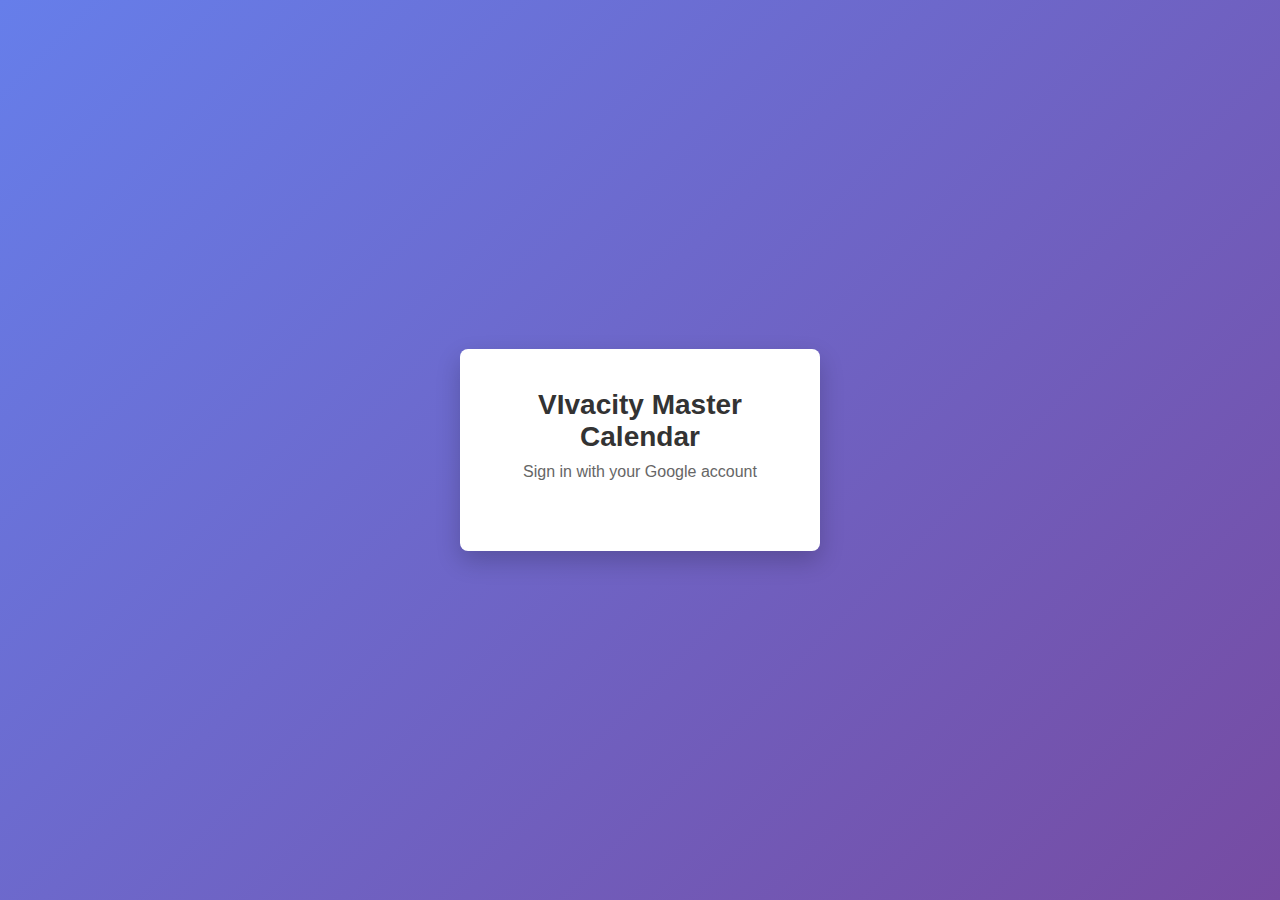
<file: index.html>
<!DOCTYPE html>
<html lang="en">
<head>
    <meta charset="UTF-8">
    <meta name="viewport" content="width=device-width, initial-scale=1.0">
    <title>VIvacity Master Calendar - Login</title>
    <link rel="stylesheet" href="css/style.css">
    <script src="https://accounts.google.com/gsi/client" async defer></script>
</head>
<body>
    <div class="login-container">
        <div class="login-box">
            <h1>VIvacity Master Calendar</h1>
            <p>Sign in with your Google account</p>
            <div id="google-signin-button"></div>
        </div>
    </div>

    <script src="js/auth.js"></script>
    <script>
        document.addEventListener('DOMContentLoaded', () => {
            Auth.initializeAuth();
        });
    </script>
</body>
</html>
</file>
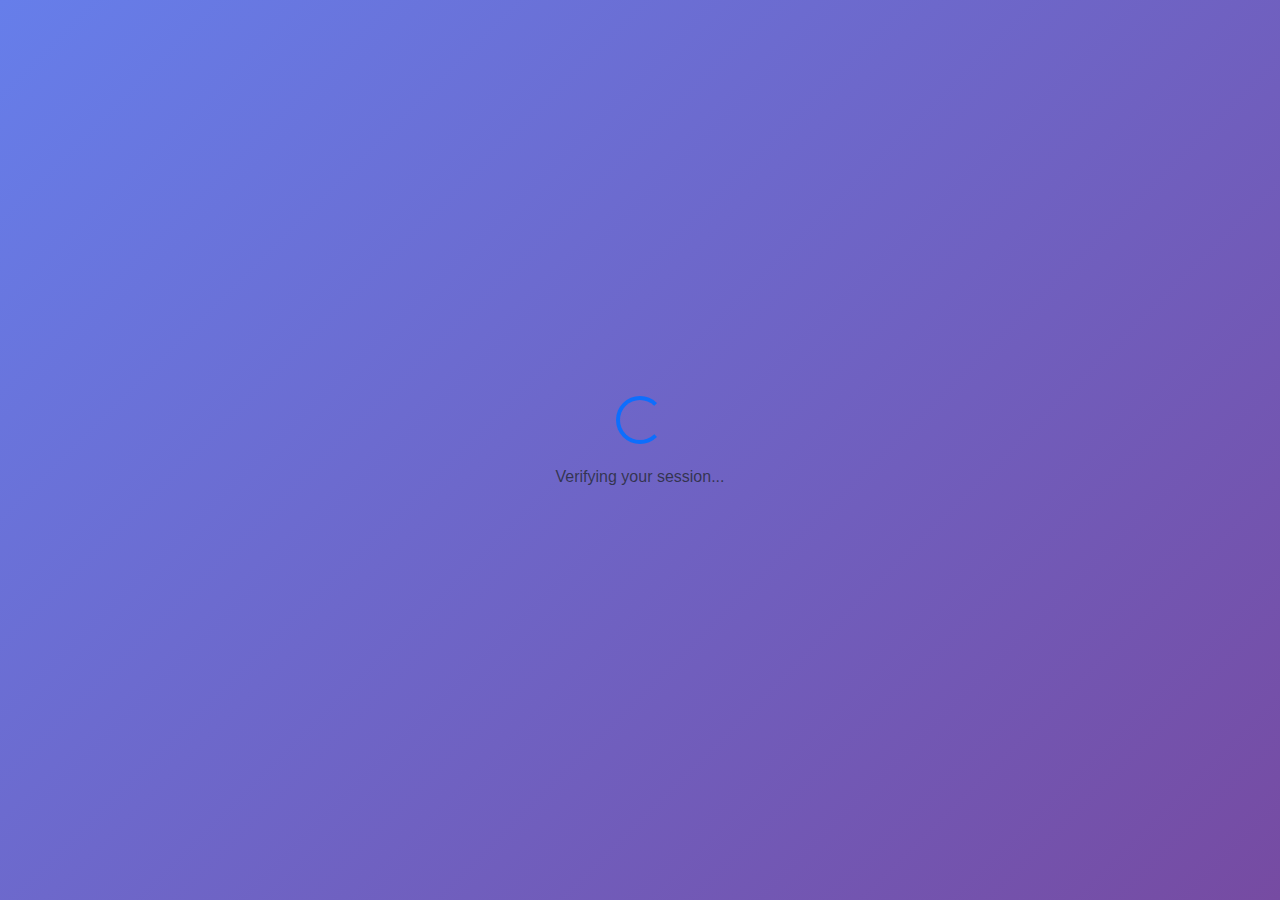
<file: dashboard.html>
<!DOCTYPE html>
<html lang="en">
<head>
    <meta charset="UTF-8">
    <meta name="viewport" content="width=device-width, initial-scale=1.0">
    <meta name="description" content="VIvacity Master Calendar - Dashboard">
    <title>Dashboard - VIvacity Master Calendar</title>
    
    <!-- Bootstrap 5 CSS -->
    <link href="https://cdn.jsdelivr.net/npm/bootstrap@5.3.2/dist/css/bootstrap.min.css" rel="stylesheet">
    
    <!-- Bootstrap Icons -->
    <link href="https://cdn.jsdelivr.net/npm/bootstrap-icons@1.11.1/font/bootstrap-icons.css" rel="stylesheet">
    
    <!-- Google Fonts -->
    <link href="https://fonts.googleapis.com/css2?family=Inter:wght@300;400;500;600;700&display=swap" rel="stylesheet">
    
    <!-- Custom Styles -->
    <link rel="stylesheet" href="/css/style.css">
</head>
<body>
    <!-- Loading State -->
    <div id="loading-spinner" class="spinner-container">
        <div class="text-center">
            <div class="spinner-border text-primary" role="status" style="width: 3rem; height: 3rem;">
                <span class="visually-hidden">Loading...</span>
            </div>
            <p class="mt-3 text-muted">Verifying your session...</p>
        </div>
    </div>

    <!-- Dashboard Content (hidden until authenticated) -->
    <div id="dashboard-content" style="display: none;">
        <!-- Navbar -->
        <nav class="navbar navbar-expand-lg dashboard-navbar">
            <div class="container-fluid">
                <!-- Brand -->
                <a class="navbar-brand" href="/dashboard.html">
                    <span>📅</span>
                    <span>VIvacity</span>
                </a>

                <!-- User Profile Area -->
                <div class="user-profile-area">
                    <div class="user-profile-toggle" onclick="Auth.toggleUserDropdown()">
                        <img 
                            id="user-picture" 
                            class="user-profile-picture" 
                            src="data:image/svg+xml,%3Csvg xmlns='http://www.w3.org/2000/svg' viewBox='0 0 24 24' fill='%236c757d'%3E%3Cpath d='M12 12c2.21 0 4-1.79 4-4s-1.79-4-4-4-4 1.79-4 4 1.79 4 4 4zm0 2c-2.67 0-8 1.34-8 4v2h16v-2c0-2.66-5.33-4-8-4z'/%3E%3C/svg%3E"
                            alt="Profile"
                        >
                        <span id="user-name" class="user-name">Loading...</span>
                        <i class="bi bi-chevron-down"></i>
                    </div>

                    <!-- User Dropdown Menu -->
                    <div id="user-dropdown" class="user-dropdown">
                        <div class="user-dropdown-info">
                            <strong id="dropdown-name">User Name</strong>
                            <p id="dropdown-email" class="user-dropdown-email mb-0">user@example.com</p>
                        </div>
                        <button class="btn-logout" onclick="Auth.logout()">
                            <i class="bi bi-box-arrow-right"></i> Sign Out
                        </button>
                    </div>
                </div>
            </div>
        </nav>

        <!-- Main Content -->
        <main class="dashboard-main p-0">
            <div class="calendar-container">
                <!-- Calendar Controls -->
                <div class="calendar-controls px-4 pt-4">
                    <div class="d-flex align-items-center gap-3">
                        <button id="todayBtn" class="btn btn-outline-primary">Today</button>
                        <div class="btn-group">
                            <button id="prevMonth" class="btn btn-outline-secondary">
                                <i class="bi bi-chevron-left"></i>
                            </button>
                            <button id="nextMonth" class="btn btn-outline-secondary">
                                <i class="bi bi-chevron-right"></i>
                            </button>
                        </div>
                    </div>
                    <div id="currentMonthYear" class="month-year">Month Year</div>
                    <div class="d-flex align-items-center gap-2">
                        <div class="btn-group">
                            <button class="btn btn-primary active">Month</button>
                            <button class="btn btn-outline-secondary" disabled>Week</button>
                            <button class="btn btn-outline-secondary" disabled>Day</button>
                        </div>
                    </div>
                </div>

                <!-- Calendar Grid -->
                <div class="p-4">
                    <div id="calendarGrid" class="calendar-grid">
                        <!-- Calendar days will be injected here -->
                    </div>
                </div>
            </div>
        </main>
    </div>

    <!-- Day Detail Modal -->
    <div class="modal fade" id="dayModal" tabindex="-1" aria-labelledby="dayModalTitle" aria-hidden="true">
        <div class="modal-dialog modal-dialog-centered modal-lg">
            <div class="modal-content">
                <div class="modal-header">
                    <h5 class="modal-title" id="dayModalTitle">Day, Month DD, YYYY</h5>
                    <button type="button" class="btn-close" data-bs-dismiss="modal" aria-label="Close"></button>
                </div>
                <div class="modal-body" id="dayModalContent">
                    <!-- Day content will be injected here -->
                </div>
                <div class="modal-footer">
                    <button type="button" id="addTaskBtn" class="btn btn-outline-success">
                        <i class="bi bi-plus-circle"></i> Task
                    </button>
                    <button type="button" id="addEventBtn" class="btn btn-outline-primary">
                        <i class="bi bi-plus-circle"></i> Event
                    </button>
                    <button type="button" id="addFocusBtn" class="btn btn-outline-warning">
                        <i class="bi bi-plus-circle"></i> Focus
                    </button>
                    <button type="button" class="btn btn-secondary" data-bs-dismiss="modal">Close</button>
                </div>
            </div>
        </div>
    </div>

    <!-- Task Modal (Placeholder) -->
    <div class="modal fade" id="taskModal" tabindex="-1" aria-hidden="true">
        <div class="modal-dialog">
            <div class="modal-content">
                <div class="modal-header">
                    <h5 class="modal-title">New Task</h5>
                    <button type="button" class="btn-close" data-bs-dismiss="modal" aria-label="Close"></button>
                </div>
                <div class="modal-body">
                    <form id="taskForm">
                        <div class="mb-3">
                            <label class="form-label">Title</label>
                            <input type="text" class="form-control" name="title" required>
                        </div>
                        <p class="text-muted small">More fields will be available in Task 6.</p>
                    </form>
                </div>
                <div class="modal-footer">
                    <button type="button" class="btn btn-secondary" data-bs-dismiss="modal">Cancel</button>
                    <button type="button" class="btn btn-primary">Save Task</button>
                </div>
            </div>
        </div>
    </div>

    <!-- Event Modal (Placeholder) -->
    <div class="modal fade" id="eventModal" tabindex="-1" aria-hidden="true">
        <div class="modal-dialog">
            <div class="modal-content">
                <div class="modal-header">
                    <h5 class="modal-title">New Event</h5>
                    <button type="button" class="btn-close" data-bs-dismiss="modal" aria-label="Close"></button>
                </div>
                <div class="modal-body">
                    <form id="eventForm">
                        <div class="mb-3">
                            <label class="form-label">Title</label>
                            <input type="text" class="form-control" name="title" required>
                        </div>
                        <p class="text-muted small">More fields will be available in Task 8.</p>
                    </form>
                </div>
                <div class="modal-footer">
                    <button type="button" class="btn btn-secondary" data-bs-dismiss="modal">Cancel</button>
                    <button type="button" class="btn btn-primary">Save Event</button>
                </div>
            </div>
        </div>
    </div>

    <!-- TimeBlock Modal (Placeholder) -->
    <div class="modal fade" id="timeBlockModal" tabindex="-1" aria-hidden="true">
        <div class="modal-dialog">
            <div class="modal-content">
                <div class="modal-header">
                    <h5 class="modal-title">New Focus Time</h5>
                    <button type="button" class="btn-close" data-bs-dismiss="modal" aria-label="Close"></button>
                </div>
                <div class="modal-body">
                    <form id="timeBlockForm">
                        <div class="mb-3">
                            <label class="form-label">Title</label>
                            <input type="text" class="form-control" name="title" required>
                        </div>
                        <p class="text-muted small">More fields will be available in Task 10.</p>
                    </form>
                </div>
                <div class="modal-footer">
                    <button type="button" class="btn btn-secondary" data-bs-dismiss="modal">Cancel</button>
                    <button type="button" class="btn btn-primary">Save Focus Time</button>
                </div>
            </div>
        </div>
    </div>

    <!-- Bootstrap JS Bundle -->
    <script src="https://cdn.jsdelivr.net/npm/bootstrap@5.3.2/dist/js/bootstrap.bundle.min.js"></script>
    
    <!-- Auth Module -->
    <script src="/js/auth.js"></script>
    
    <!-- Calendar Module -->
    <script src="/js/calendar.js"></script>
    
    <!-- Dashboard Script -->
    <script>
        // Use the updateUserInterface function from before, but it's now simplified
        document.addEventListener('DOMContentLoaded', async () => {
            try {
                const user = await Auth.checkSession();
                if (user) {
                    updateUserInterface(user);
                    document.getElementById('loading-spinner').style.display = 'none';
                    document.getElementById('dashboard-content').style.display = 'block';
                }
            } catch (error) {
                console.error('Error updating UI:', error);
            }
        });

        function updateUserInterface(user) {
            const userPicture = document.getElementById('user-picture');
            if (user.profile_picture) {
                userPicture.src = user.profile_picture;
            }
            document.getElementById('user-name').textContent = user.name || 'User';
            document.getElementById('dropdown-name').textContent = user.name || 'User';
            document.getElementById('dropdown-email').textContent = user.email || '';
        }
    </script>
</body>
</html>
</file>
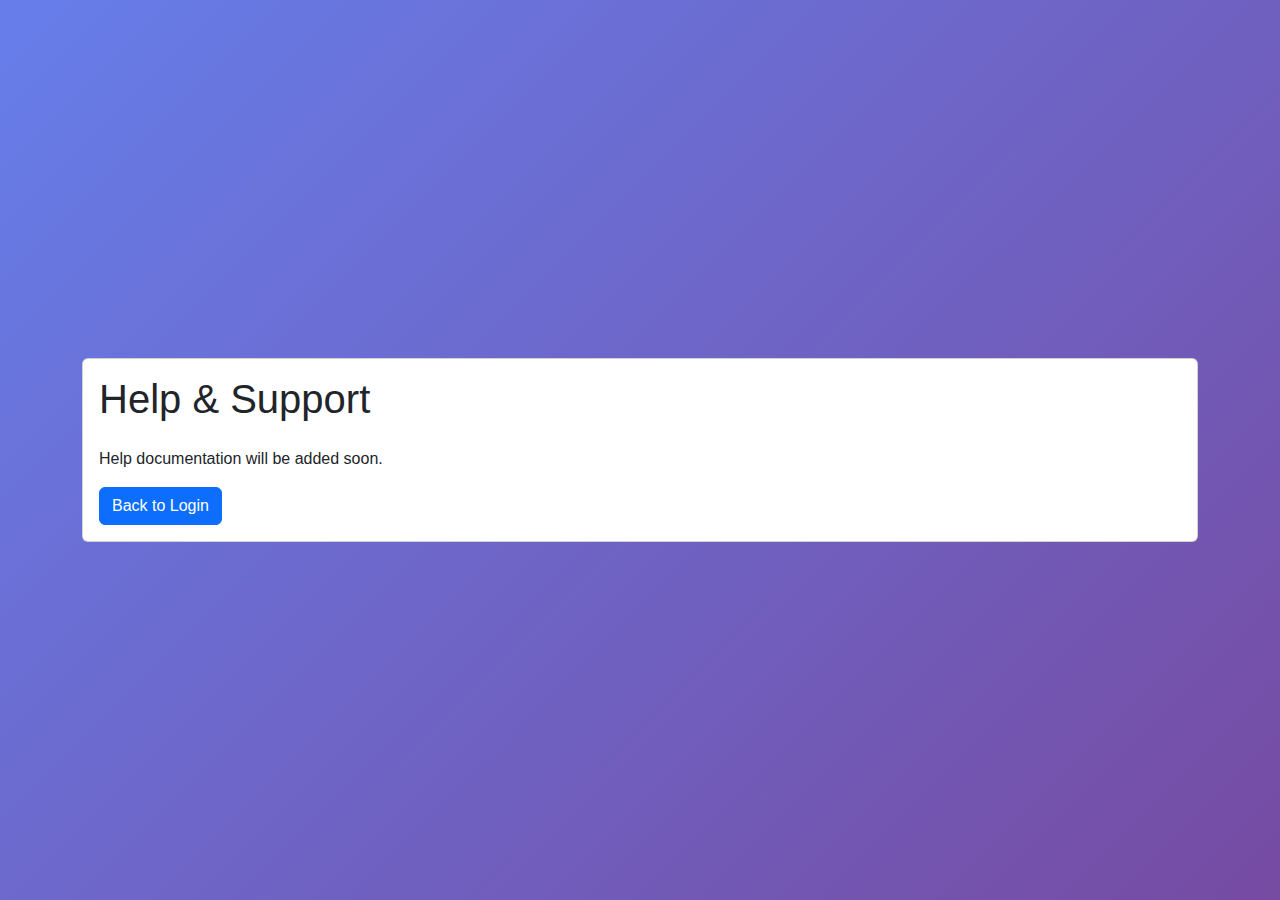
<file: help.html>
<!DOCTYPE html>
<html lang="en">
<head>
    <meta charset="UTF-8">
    <meta name="viewport" content="width=device-width, initial-scale=1.0">
    <title>Help - VIvacity Master Calendar</title>
    <link href="https://cdn.jsdelivr.net/npm/bootstrap@5.3.2/dist/css/bootstrap.min.css" rel="stylesheet">
    <link rel="stylesheet" href="css/style.css">
</head>
<body>
    <div class="container mt-5 mb-5">
        <div class="card">
            <div class="card-body">
                <h1 class="card-title mb-4">Help & Support</h1>
                <p>Help documentation will be added soon.</p>
                <a href="index.html" class="btn btn-primary">Back to Login</a>
            </div>
        </div>
    </div>
</body>
</html>
</file>
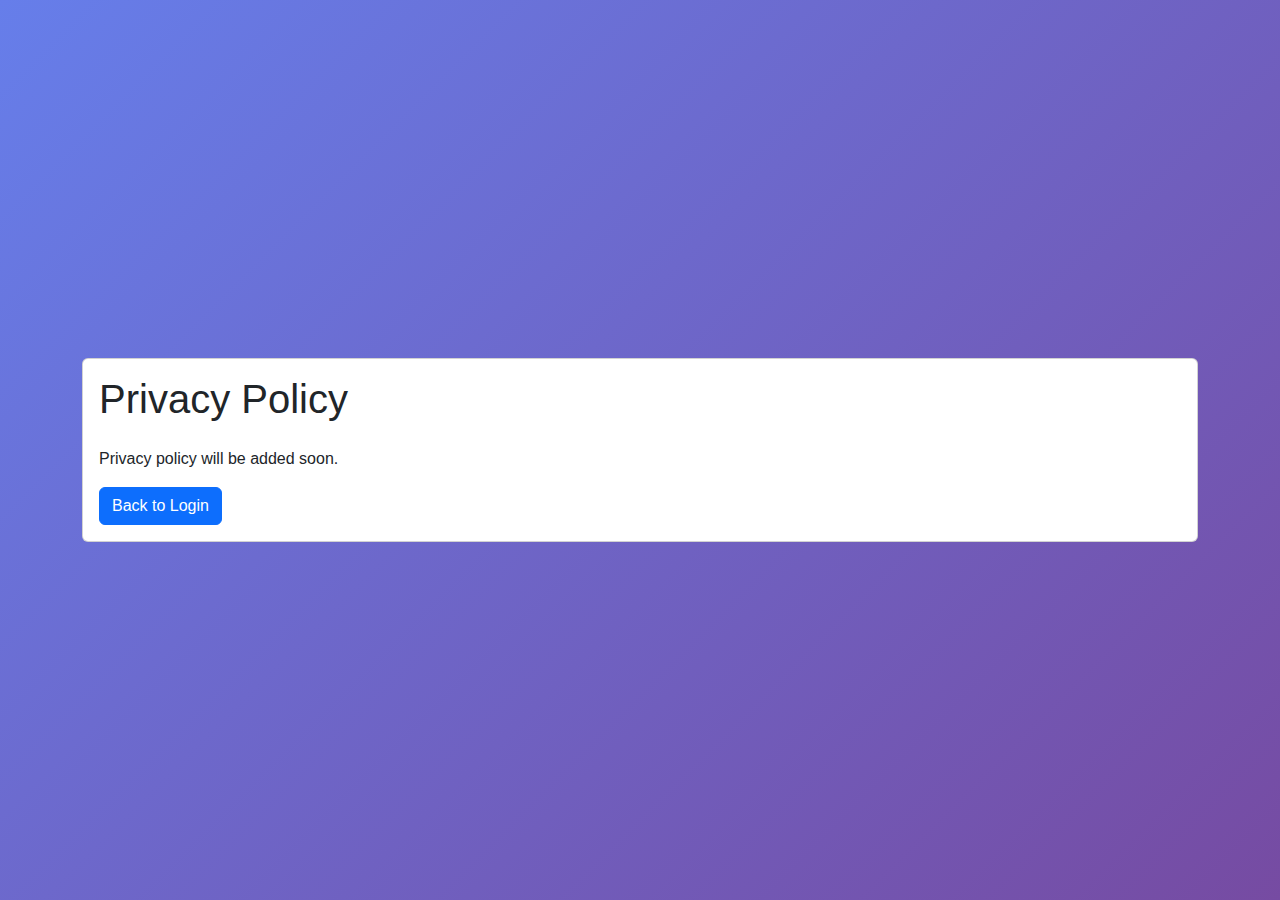
<file: privacy.html>
<!DOCTYPE html>
<html lang="en">
<head>
    <meta charset="UTF-8">
    <meta name="viewport" content="width=device-width, initial-scale=1.0">
    <title>Privacy Policy - VIvacity Master Calendar</title>
    <link href="https://cdn.jsdelivr.net/npm/bootstrap@5.3.2/dist/css/bootstrap.min.css" rel="stylesheet">
    <link rel="stylesheet" href="/css/style.css">
</head>
<body>
    <div class="container mt-5 mb-5">
        <div class="card">
            <div class="card-body">
                <h1 class="card-title mb-4">Privacy Policy</h1>
                <p>Privacy policy will be added soon.</p>
                <a href="/index.html" class="btn btn-primary">Back to Login</a>
            </div>
        </div>
    </div>
</body>
</html>
</file>
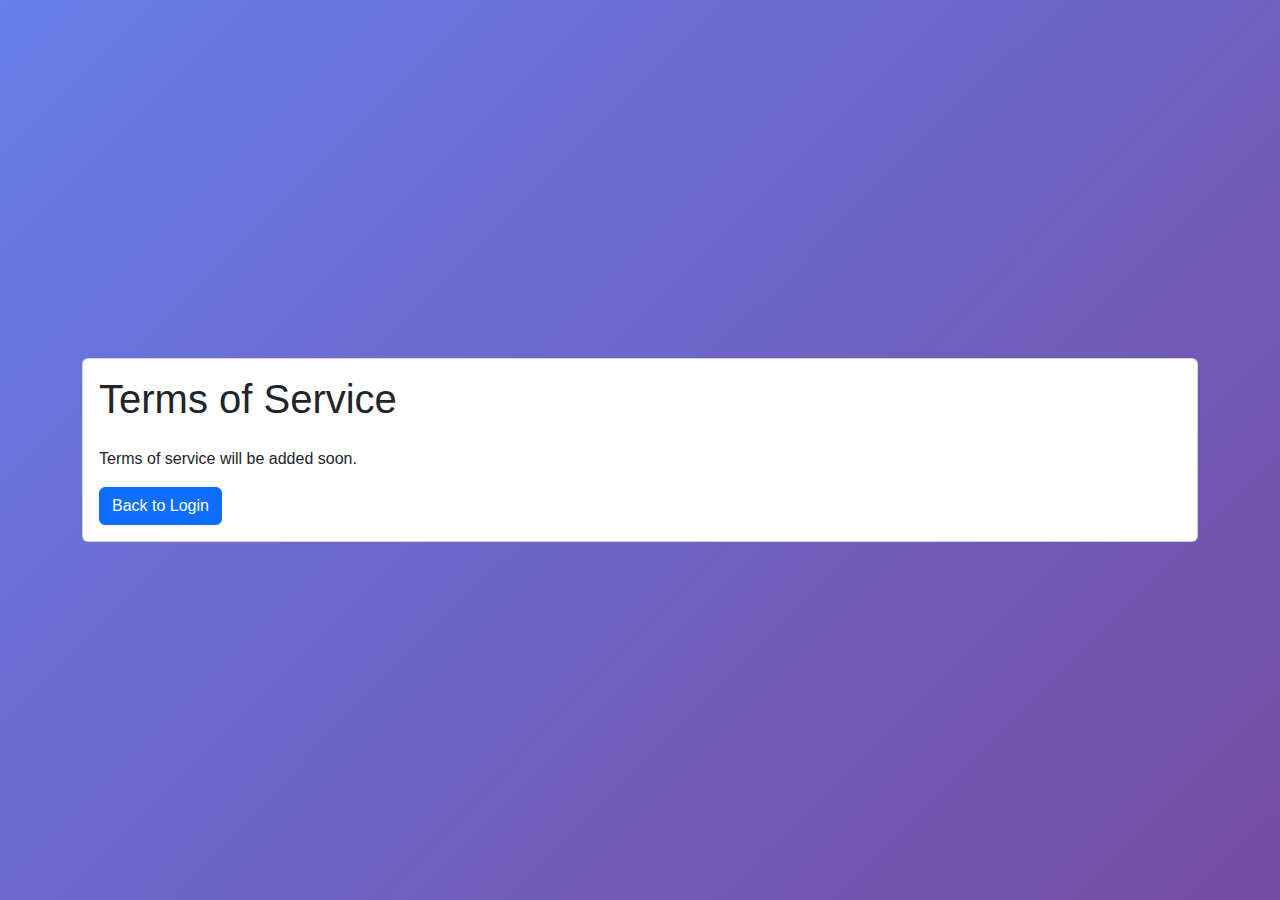
<file: terms.html>
<!DOCTYPE html>
<html lang="en">
<head>
    <meta charset="UTF-8">
    <meta name="viewport" content="width=device-width, initial-scale=1.0">
    <title>Terms of Service - VIvacity Master Calendar</title>
    <link href="https://cdn.jsdelivr.net/npm/bootstrap@5.3.2/dist/css/bootstrap.min.css" rel="stylesheet">
    <link rel="stylesheet" href="css/style.css">
</head>
<body>
    <div class="container mt-5 mb-5">
        <div class="card">
            <div class="card-body">
                <h1 class="card-title mb-4">Terms of Service</h1>
                <p>Terms of service will be added soon.</p>
                <a href="index.html" class="btn btn-primary">Back to Login</a>
            </div>
        </div>
    </div>
</body>
</html>
</file>
<file: css/style.css>
* {
    margin: 0;
    padding: 0;
    box-sizing: border-box;
}

body {
    font-family: -apple-system, BlinkMacSystemFont, 'Segoe UI', Roboto, Oxygen, Ubuntu, Cantarell, sans-serif;
    background: linear-gradient(135deg, #667eea 0%, #764ba2 100%);
    min-height: 100vh;
    display: flex;
    align-items: center;
    justify-content: center;
}

.login-container {
    width: 100%;
    max-width: 400px;
    padding: 20px;
}

.login-box {
    background: white;
    border-radius: 8px;
    box-shadow: 0 10px 25px rgba(0, 0, 0, 0.2);
    padding: 40px;
    text-align: center;
}

.login-box h1 {
    color: #333;
    margin-bottom: 10px;
    font-size: 28px;
}

.login-box p {
    color: #666;
    margin-bottom: 30px;
}

.dashboard-container {
    display: flex;
    flex-direction: column;
    min-height: 100vh;
    background: #f5f5f5;
}

.navbar {
    background: white;
    border-bottom: 1px solid #ddd;
    padding: 20px;
    display: flex;
    justify-content: space-between;
    align-items: center;
    box-shadow: 0 2px 4px rgba(0, 0, 0, 0.1);
}

.navbar h1 {
    color: #667eea;
    font-size: 24px;
}

.user-menu {
    display: flex;
    gap: 20px;
    align-items: center;
}

.user-picture {
    width: 40px;
    height: 40px;
    border-radius: 50%;
    object-fit: cover;
    border: 2px solid #667eea;
}

.user-menu span {
    color: #666;
}

.logout-btn {
    background: #667eea;
    color: white;
    padding: 8px 16px;
    border-radius: 4px;
    text-decoration: none;
    font-size: 14px;
}

.logout-btn:hover {
    background: #764ba2;
}

.dashboard-main {
    flex: 1;
    padding: 40px;
    max-width: 1200px;
    margin: 0 auto;
    width: 100%;
}

.welcome-section {
    background: white;
    border-radius: 8px;
    padding: 40px;
    text-align: center;
    box-shadow: 0 2px 4px rgba(0, 0, 0, 0.1);
}

.welcome-section h2 {
    color: #667eea;
    font-size: 32px;
    margin-bottom: 10px;
}

.welcome-section p {
    color: #666;
    font-size: 16px;
}
</file>
